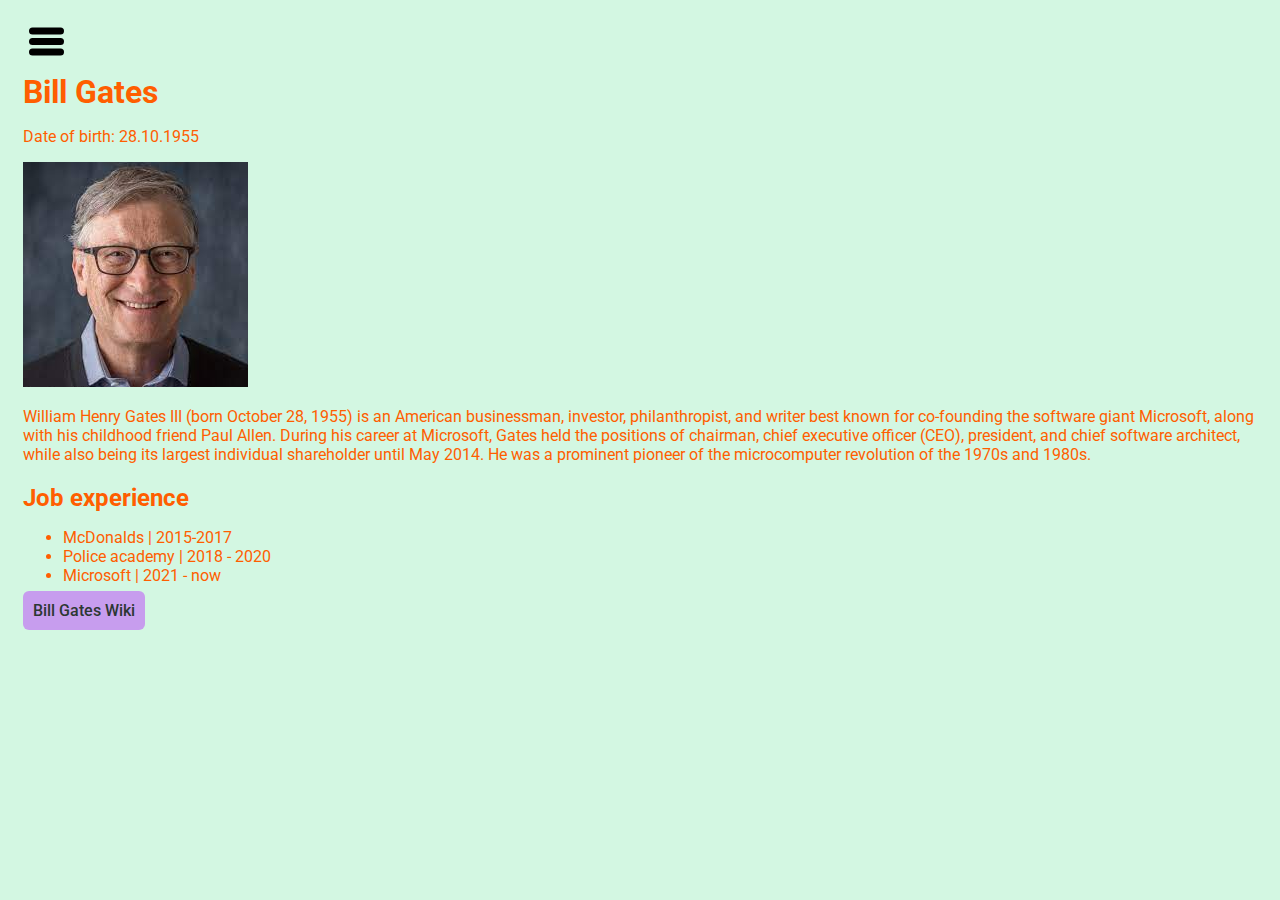
<file: index.html>
<!DOCTYPE html>
<html lang="en">
<head>
    <meta charset="UTF-8">
    <meta name="viewport" content="width=device-width, initial-scale=1.0">
    <title>CV</title>
    <link rel="icon" type="image/x-icon" href="./images/logo.webp">
    <link rel="preconnect" href="https://fonts.googleapis.com">
    <link rel="preconnect" href="https://fonts.gstatic.com" crossorigin>
    <link href="https://fonts.googleapis.com/css2?family=Roboto:wght@400;500;700;900&display=swap" rel="stylesheet">
    <link rel="stylesheet" href="https://cdnjs.cloudflare.com/ajax/libs/modern-normalize/2.0.0/modern-normalize.min.css" integrity="sha512-4xo8blKMVCiXpTaLzQSLSw3KFOVPWhm/TRtuPVc4WG6kUgjH6J03IBuG7JZPkcWMxJ5huwaBpOpnwYElP/m6wg==" crossorigin="anonymous" referrerpolicy="no-referrer" />
    <link rel="stylesheet" href="./styles/main.css">
</head>
<body > 
<div class="container">
    <div class="menu-wrapper">
        <button style="z-index: 5;" class="btn-menu">     
            <svg style="z-index: 5;" viewBox="0 0 100 80" width="35" height="35">
                <rect width="100" height="20" rx="10"></rect>
                <rect y="30" width="100" height="20" rx="10"></rect>
                <rect y="60" width="100" height="20" rx="10"></rect>
            </svg>
        </button>
        <div class="menu-line"> 
            <nav class="nav">        
                <a class="nav-link" href="./index.html">Home</a>
                <a class="nav-link" href="./about.html">About</a>
                <a class="nav-link" href="./contacts.html">Contacts</a>
                <a class="nav-link" href="./clients.html">Clients</a>
                <a class="nav-link" target="_blank"  href="https://google.com">Google search</a>
            </nav>
        </div>
        </div>
            <h1>Bill Gates</h1>
            <p>Date of birth: 28.10.1955</p>
            <img src="[data-uri]" alt="Bil Gates">
            <p>William Henry Gates III (born October 28, 1955) is an American businessman, investor, philanthropist, and writer best
            known for co-founding the software giant Microsoft, along with his childhood friend Paul Allen. During his career at
            Microsoft, Gates held the positions of chairman, chief executive officer (CEO), president, and chief software architect,
            while also being its largest individual shareholder until May 2014. He was a prominent pioneer of the
            microcomputer revolution of the 1970s and 1980s.</p>
            <h2>Job experience</h2>
            <ul>
                <li>McDonalds | 2015-2017</li>
                <li>Police academy | 2018 - 2020</li>
                <li>Microsoft | 2021 - now</li>
            </ul>
            <a target="_blank" href="https://en.wikipedia.org/wiki/Bill_Gates">Bill Gates Wiki</a>
</div>
    <script src="./js/index.js"></script>
</body>
</html>
</file>
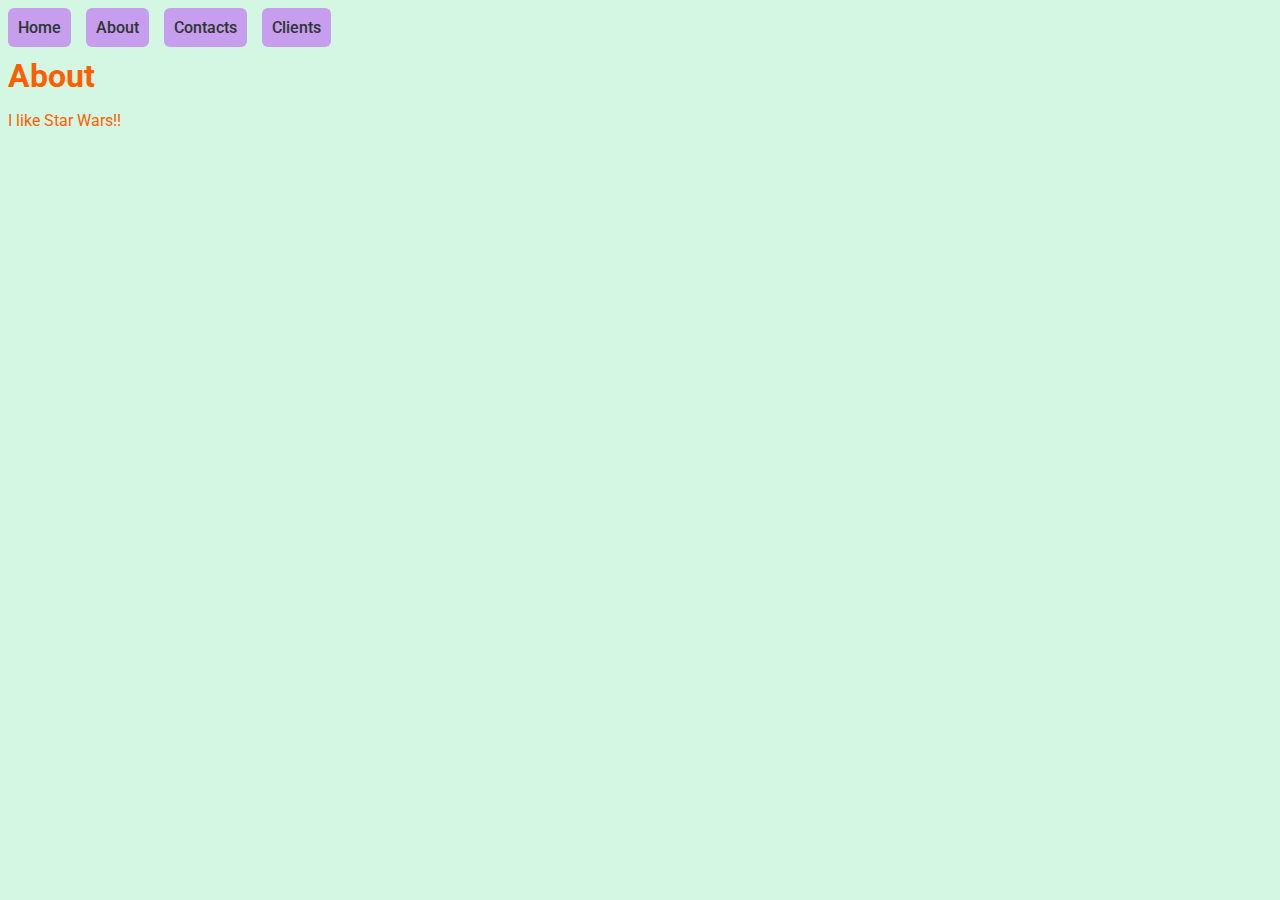
<file: about.html>
<!DOCTYPE html>
<html lang="en">
<head>
    <meta charset="UTF-8">
    <meta name="viewport" content="width=device-width, initial-scale=1.0">
    <title>About</title>
    <link rel="icon" type="image/x-icon" href="./images/logo.webp">
    <link rel="preconnect" href="https://fonts.googleapis.com">
    <link rel="preconnect" href="https://fonts.gstatic.com" crossorigin>
    <link href="https://fonts.googleapis.com/css2?family=Roboto:wght@400;500;700;900&display=swap" rel="stylesheet">
    <link rel="stylesheet" href="./styles/main.css">
</head>
<body>
    <div style="display:flex; gap:15px">
        <a href="./index.html">Home</a>
        <a href="./about.html">About</a>
        <a href="./contacts.html">Contacts</a>
        <a href="./clients.html">Clients</a>
    </div>
    <h1>About</h1>
    <p>I like Star Wars!!</p>
    <script src="../js/index.js"></script>
</body>
</html>
</file>
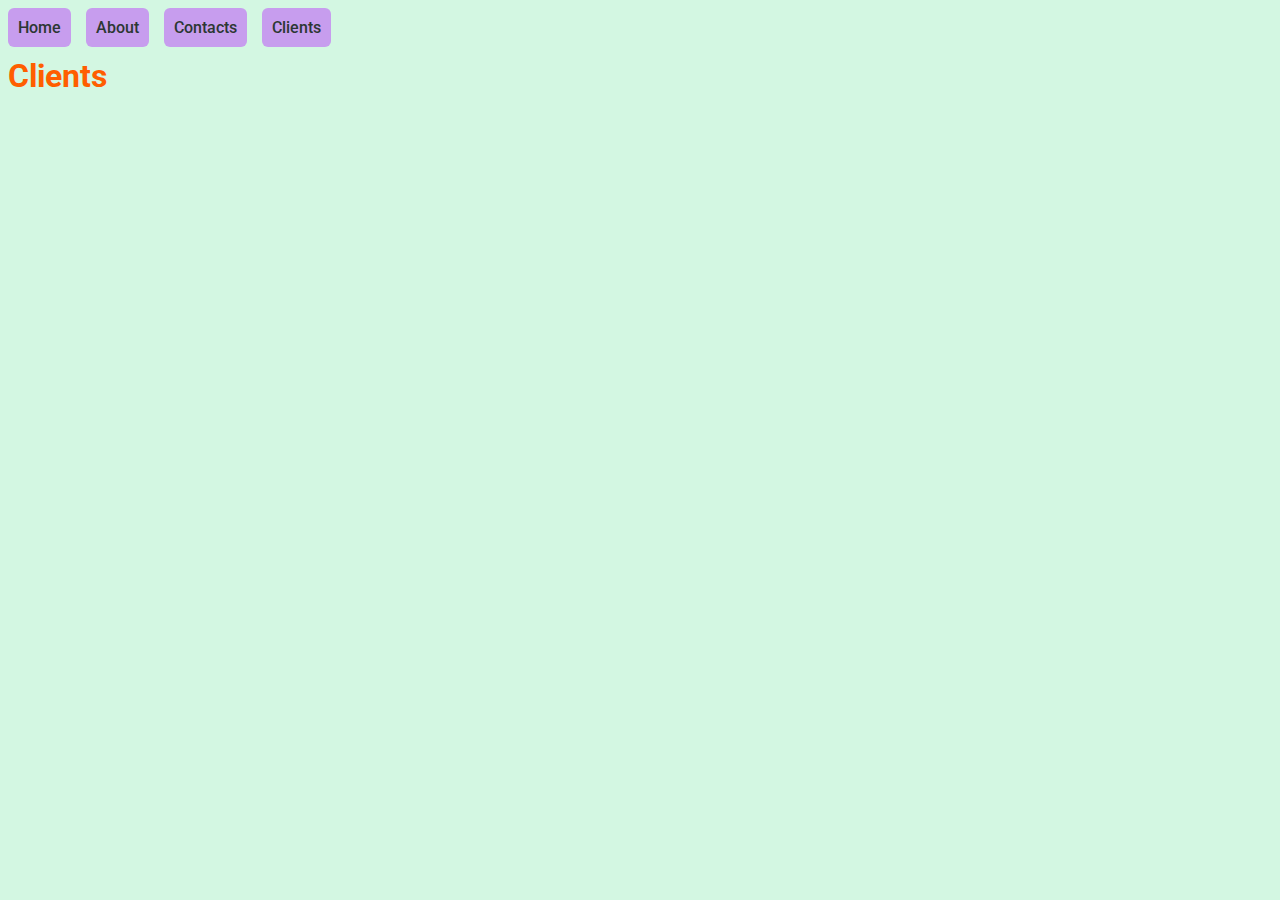
<file: clients.html>
<!DOCTYPE html>
<html lang="en">
<head>
    <meta charset="UTF-8">
    <meta name="viewport" content="width=device-width, initial-scale=1.0">
    <title>Clients</title>
    <link rel="icon" type="image/x-icon" href="./images/logo.webp">
    <link rel="preconnect" href="https://fonts.googleapis.com">
    <link rel="preconnect" href="https://fonts.gstatic.com" crossorigin>
    <link href="https://fonts.googleapis.com/css2?family=Roboto:wght@400;500;700;900&display=swap" rel="stylesheet">
    <link rel="stylesheet" href="./styles/main.css">
</head>
<body>
    <div style="display:flex; gap:15px">
        <a href="./index.html">Home</a>
        <a href="./about.html">About</a>
        <a href="./contacts.html">Contacts</a>
        <a href="./clients.html">Clients</a>
    </div>
    <h1>Clients</h1>
    <script src="../js/index.js"></script>
</body>
</html>
</file>
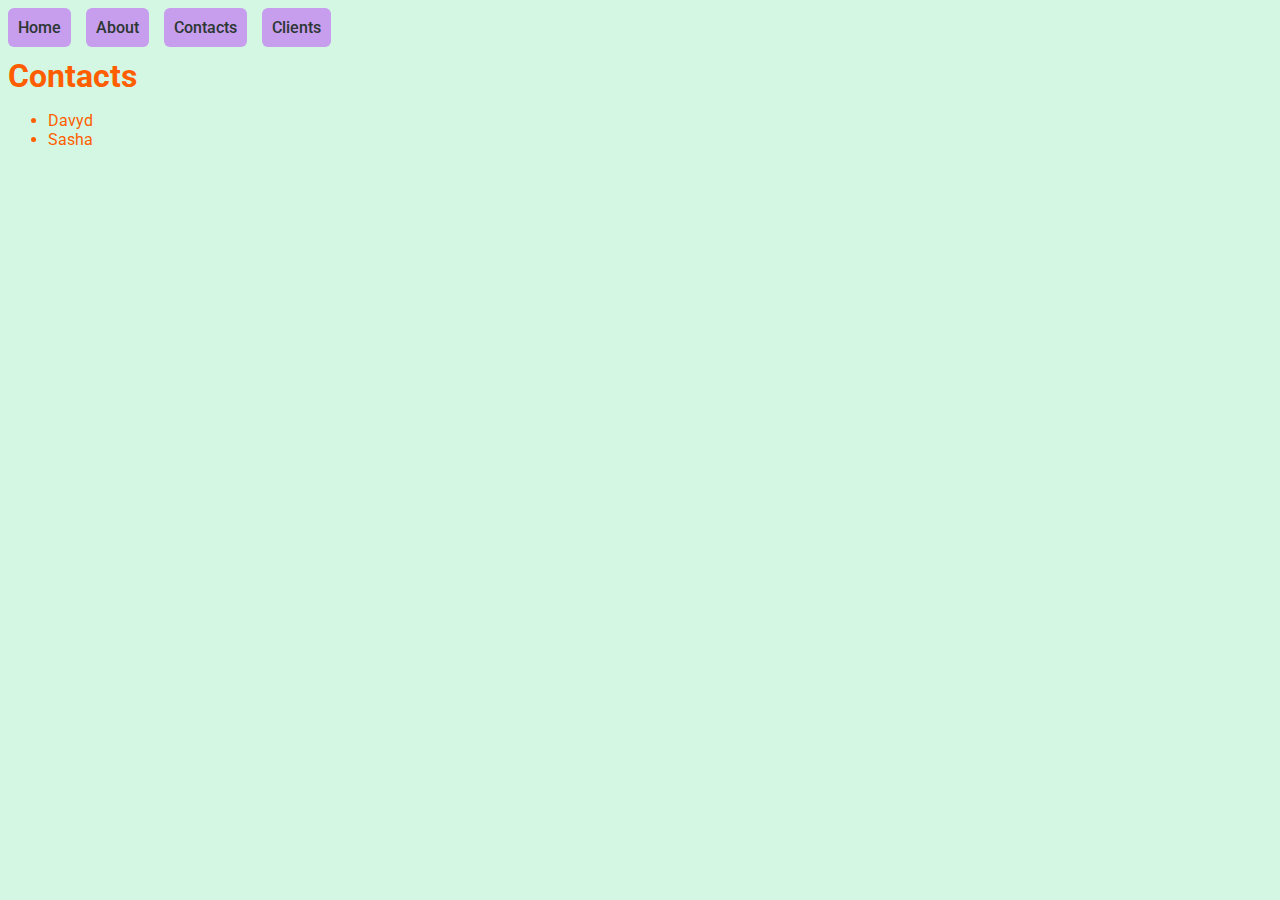
<file: contacts.html>
<!DOCTYPE html>
<html lang="en">
<head>
    <meta charset="UTF-8">
    <meta name="viewport" content="width=device-width, initial-scale=1.0">
    <title>Contacts</title>
    <link rel="icon" type="image/x-icon" href="./images/logo.webp">
    <link rel="preconnect" href="https://fonts.googleapis.com">
    <link rel="preconnect" href="https://fonts.gstatic.com" crossorigin>
    <link href="https://fonts.googleapis.com/css2?family=Roboto:wght@400;500;700;900&display=swap" rel="stylesheet">
    <link rel="stylesheet" href="./styles/main.css">
</head>
<body>
    <div style="display:flex; gap:15px">
        <a href="./index.html">Home</a>
        <a href="./about.html">About</a>
        <a href="./contacts.html">Contacts</a>
        <a href="./clients.html">Clients</a>
    </div>
    <h1>Contacts</h1>
    <ul>
        <li>Davyd</li>
        <li>Sasha</li>
    </ul>
    <script src="../js/index.js"></script>
</body>
</html>
</file>
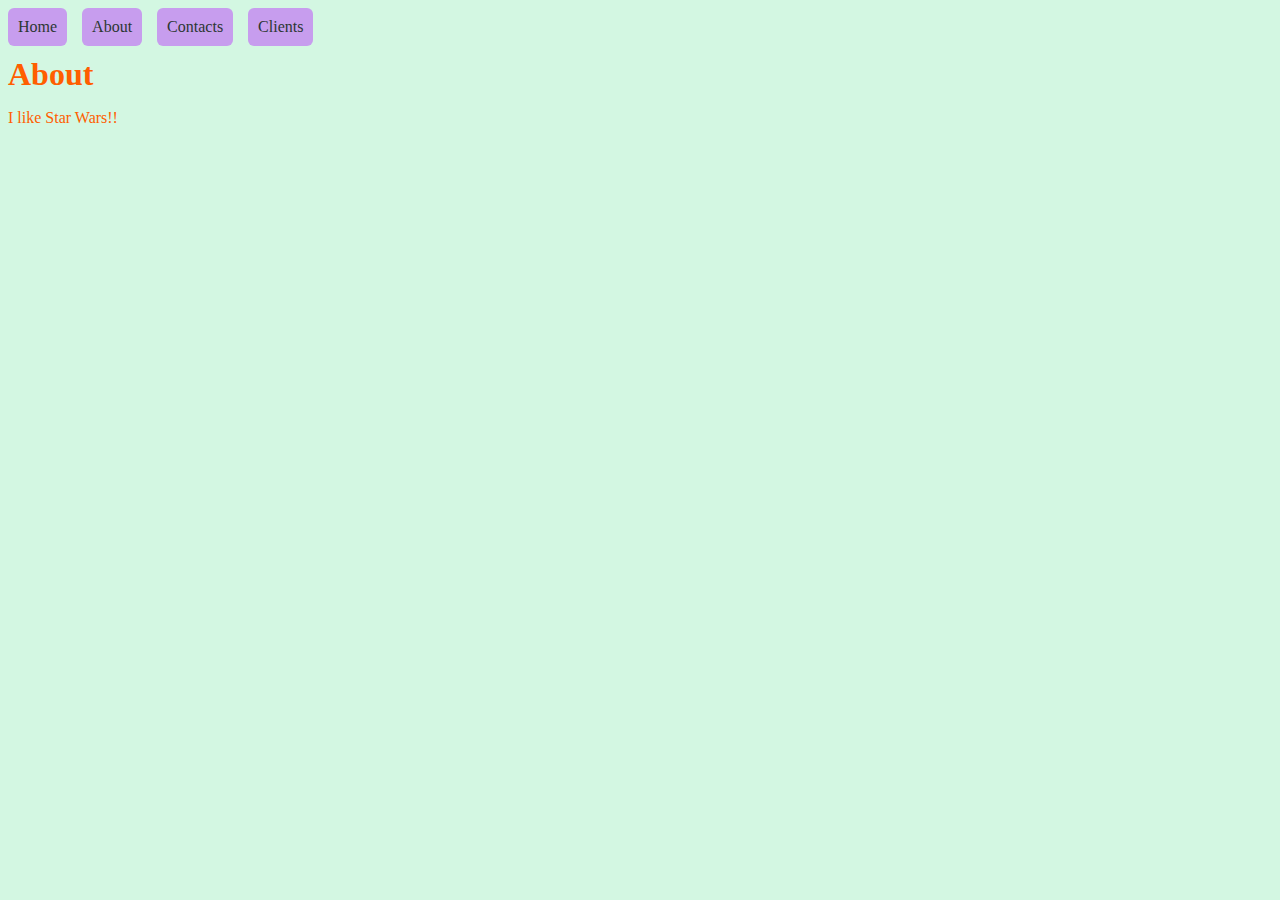
<file: pages/about.html>
<!DOCTYPE html>
<html lang="en">
<head>
    <meta charset="UTF-8">
    <meta name="viewport" content="width=device-width, initial-scale=1.0">
    <title>About</title>
    <link rel="icon" type="image/x-icon" href="../images/logo.webp">
    <link rel="stylesheet" href="../styles/main.css">
</head>
<body>
    <div style="display:flex; gap:15px">
        <a href="../index.html">Home</a>
        <a href="./about.html">About</a>
        <a href="./contacts.html">Contacts</a>
        <a href="./clients.html">Clients</a>
    </div>
    <h1>About</h1>
    <p>I like Star Wars!!</p>
    <script src="../js/index.js"></script>
</body>
</html>
</file>
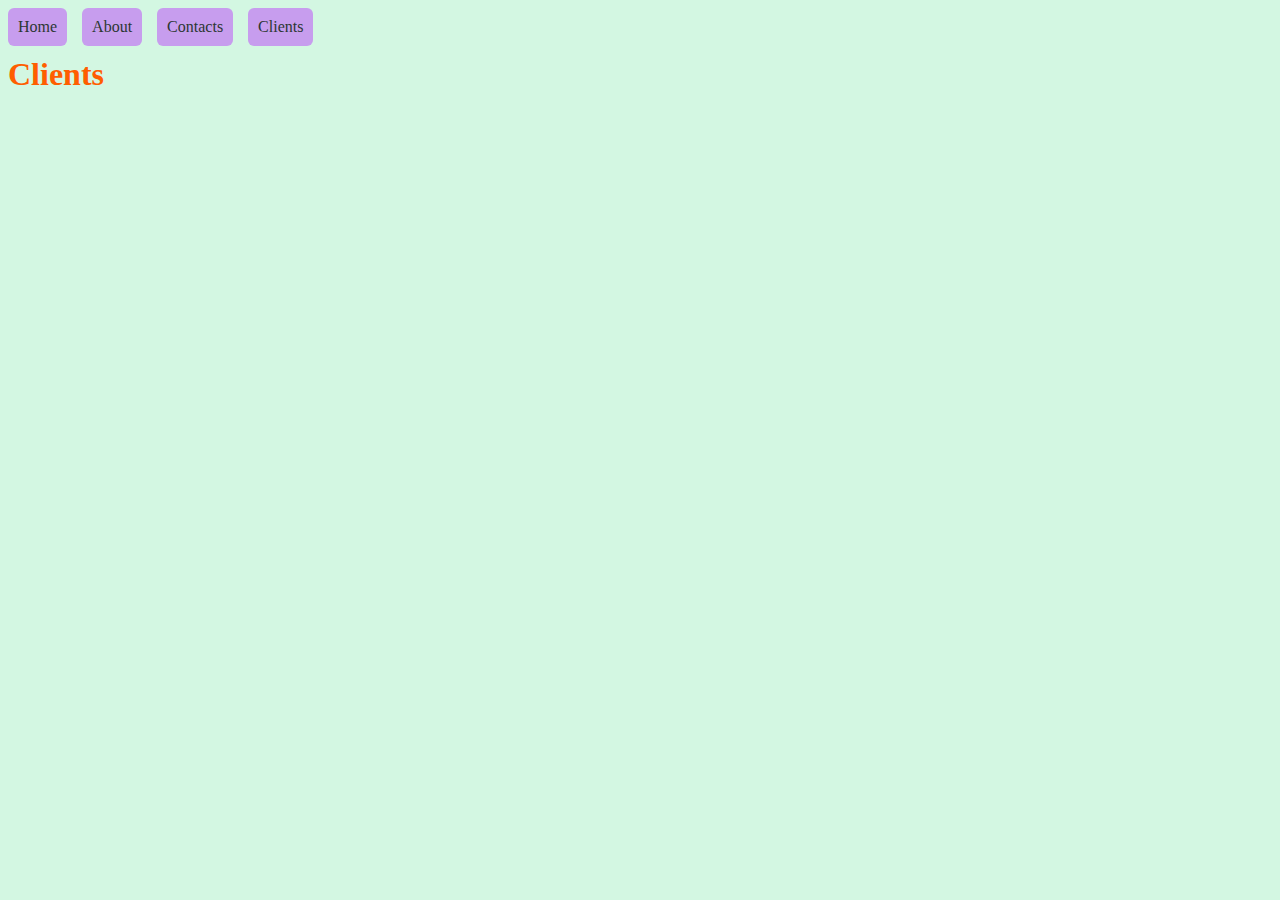
<file: pages/clients.html>
<!DOCTYPE html>
<html lang="en">
<head>
    <meta charset="UTF-8">
    <meta name="viewport" content="width=device-width, initial-scale=1.0">
    <title>Clients</title>
    <link rel="icon" type="image/x-icon" href="../images/logo.webp">
    <link rel="stylesheet" href="../styles/main.css">
</head>
<body>
    <div style="display:flex; gap:15px">
        <a href="../index.html">Home</a>
        <a href="./about.html">About</a>
        <a href="./contacts.html">Contacts</a>
        <a href="./clients.html">Clients</a>
    </div>
    <h1>Clients</h1>
    <script src="../js/index.js"></script>
</body>
</html>
</file>
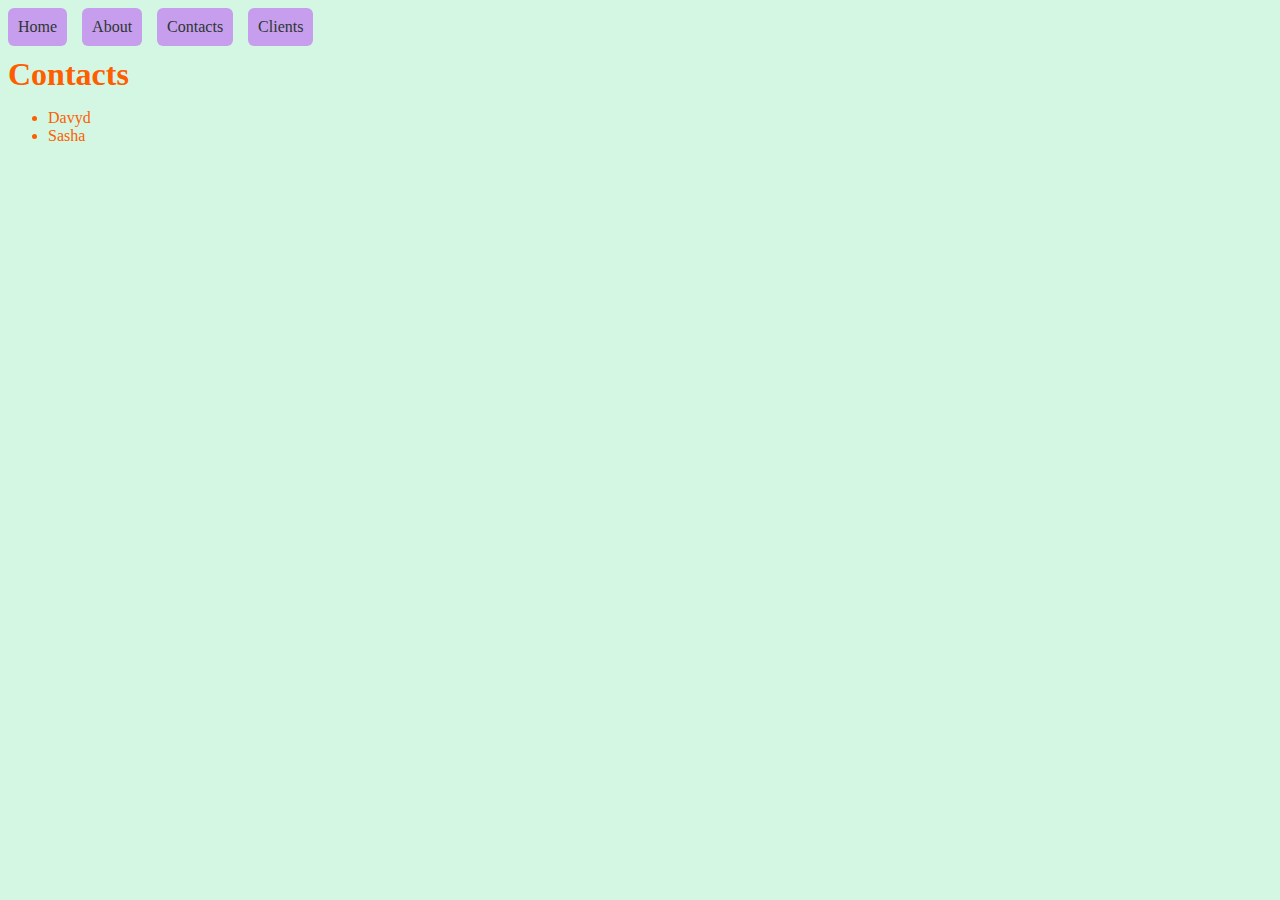
<file: pages/contacts.html>
<!DOCTYPE html>
<html lang="en">
<head>
    <meta charset="UTF-8">
    <meta name="viewport" content="width=device-width, initial-scale=1.0">
    <title>Contacts</title>
    <link rel="icon" type="image/x-icon" href="../images/logo.webp">
    <link rel="stylesheet" href="../styles/main.css">
</head>
<body>
    <div style="display:flex; gap:15px">
        <a href="../index.html">Home</a>
        <a href="./about.html">About</a>
        <a href="./contacts.html">Contacts</a>
        <a href="./clients.html">Clients</a>
    </div>
    <h1>Contacts</h1>
    <ul>
        <li>Davyd</li>
        <li>Sasha</li>
    </ul>
    <script src="../js/index.js"></script>
</body>
</html>
</file>
<file: styles/main.css>
/* *, *::after, *::before {
    margin: 0;
    padding: 0;
} */



body {  
    font-family: 'Roboto';
    font-weight: 400;
    background-color: rgb(211, 247, 226);
    /* background-image: url("[data-uri]");
    background-repeat: no-repeat;
    background-size: cover;
    background-position: center; */
    color:rgb(255, 94, 0);
   
}

.container {
    padding: 15px;
}

.btn-menu {
    height: 35px;
    width: 35px;

    background-color: transparent;
    border: none;

    cursor: pointer;
}

.menu-wrapper {
    position: relative;
}

.menu-line {
    position: absolute;
    top: 9px;
    left: 60px;

    z-index: -1;
}

.menu-line.is-open {
    z-index: 0;
}

.nav-link {
    opacity: 0;
    pointer-events: none;

    transition: opacity 500ms ease-in-out;
}

.nav-link:not(:last-child) {
    margin-right: 5px
}

.menu-line.is-open .nav-link {
    opacity: 1;
    pointer-events: auto;

}

h1 {
    margin-top: 10px;
    margin-bottom: 1px;
}

h2 {
    margin-bottom: 5px;
}

.visually-hidden {
    position: absolute;
    width: 1px;
    height: 1px;
    margin: -1px;
    border: 0;
    padding: 0;
    
    white-space: nowrap;
    clip-path: inset(100%);
    clip: rect(0 0 0 0);
    overflow: hidden;
  }

a {
    padding: 10px 10px;

    font-family: 'Roboto';
    font-weight: 500;

    background-color: rgb(199, 157, 238);

    border-radius: 6px;
    text-decoration: none;
    color: rgb(44, 55, 51);

    transition: 250ms background-color linear, 250ms color linear;
}

a:hover, a:focus {
    color: white;
    background-color: rgb(137, 40, 137);
}
</file>
